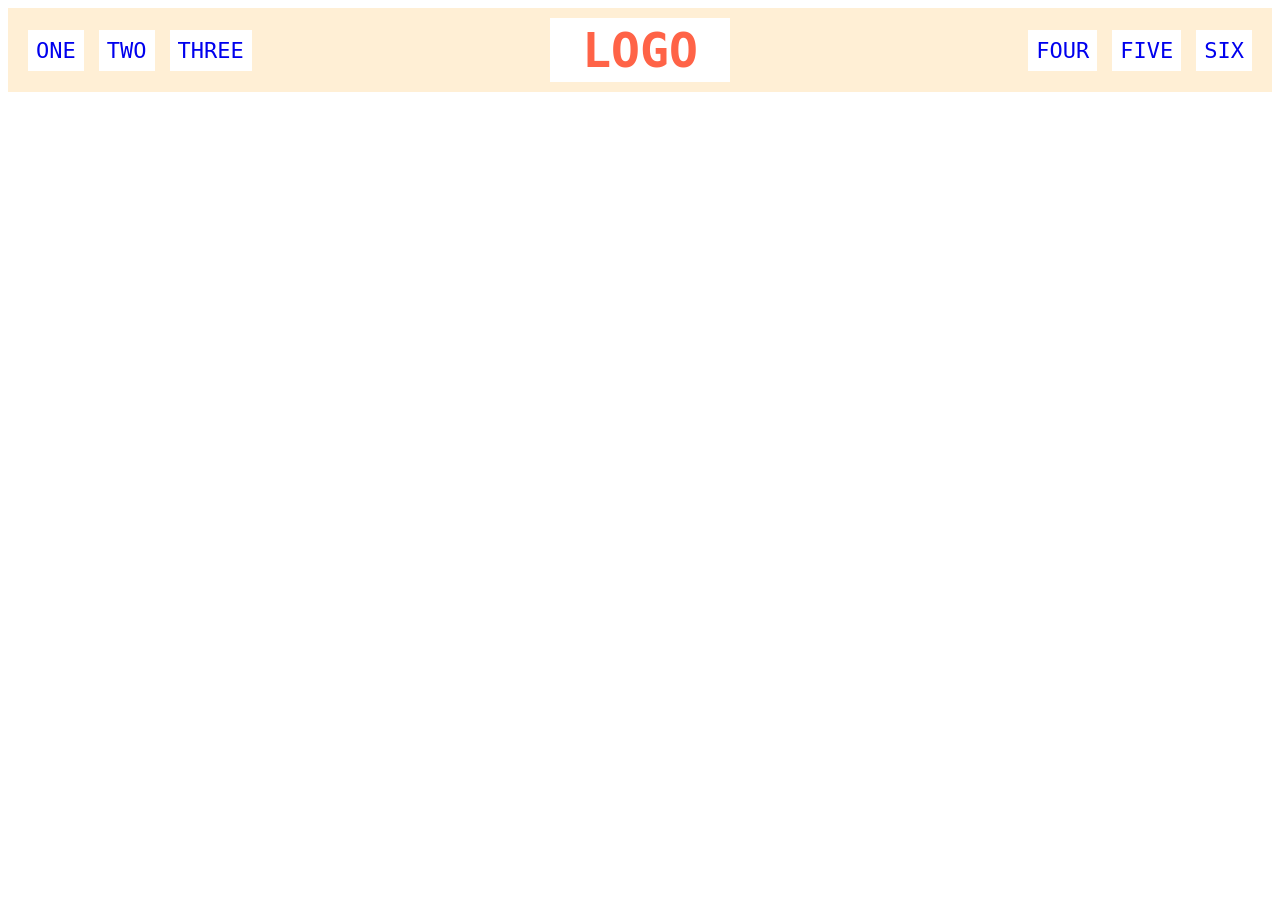
<file: foundations/flex/02-flex-header/index.html>
<!DOCTYPE html>
<html lang="en">
  <head>
    <meta charset="UTF-8">
    <meta http-equiv="X-UA-Compatible" content="IE=edge">
    <meta name="viewport" content="width=device-width, initial-scale=1.0">
    <title>Flex Header</title>
    <link rel="stylesheet" href="style.css">
  </head>
  <body>
    <div class="header">
      
      <div class="left-links">
        <ul>
          <li><a href="#">ONE</a></li>
          <li><a href="#">TWO</a></li>
          <li><a href="#">THREE</a></li>
        </ul>
      </div>

      <div class="logo">LOGO</div>

      <div class="right-links">
        <ul>
          <li><a href="#">FOUR</a></li>
          <li><a href="#">FIVE</a></li>
          <li><a href="#">SIX</a></li>
        </ul>
      </div>

    </div>
  </body>
</html>
</file>
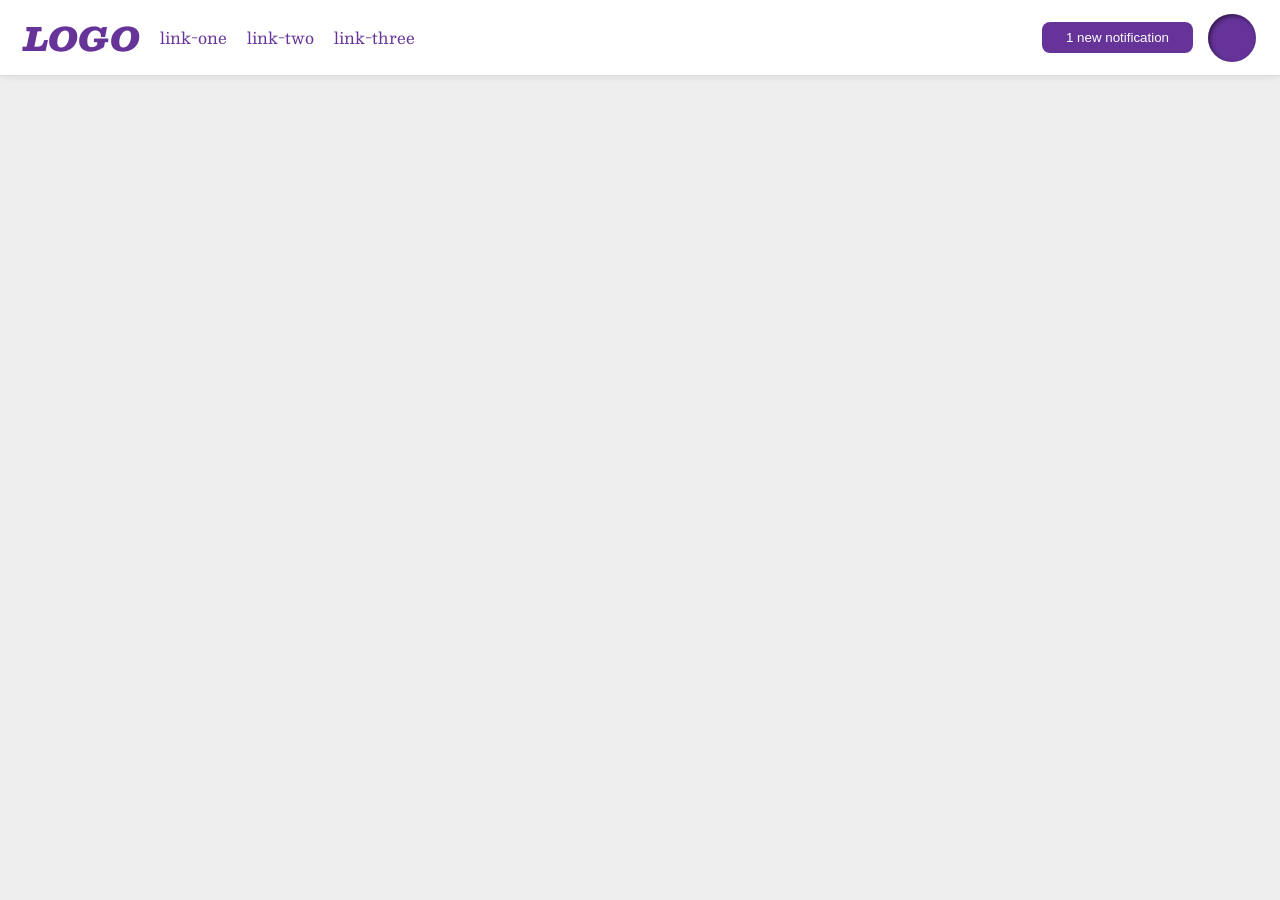
<file: foundations/flex/03-flex-header-2/index.html>
<!DOCTYPE html>
<html lang="en">
  <head>
    <meta charset="UTF-8">
    <meta http-equiv="X-UA-Compatible" content="IE=edge">
    <meta name="viewport" content="width=device-width, initial-scale=1.0">
    <title>Flex Header 2</title>
    <link rel="stylesheet" href="style.css">
  </head>
  <body>
    <div class="header">
      <div class="logo">
        LOGO
      </div>
      <ul class="links">
        <li><a href="https://google.com">link-one</a></li>
        <li><a href="https://google.com">link-two</a></li>
        <li><a href="https://google.com">link-three</a></li>
      </ul>

      <div class="right-elements">
        <button class="notifications">
          1 new notification
        </button>
        <div class="profile-image"></div>
      </div>

    </div>
  </body>
</html>
</file>
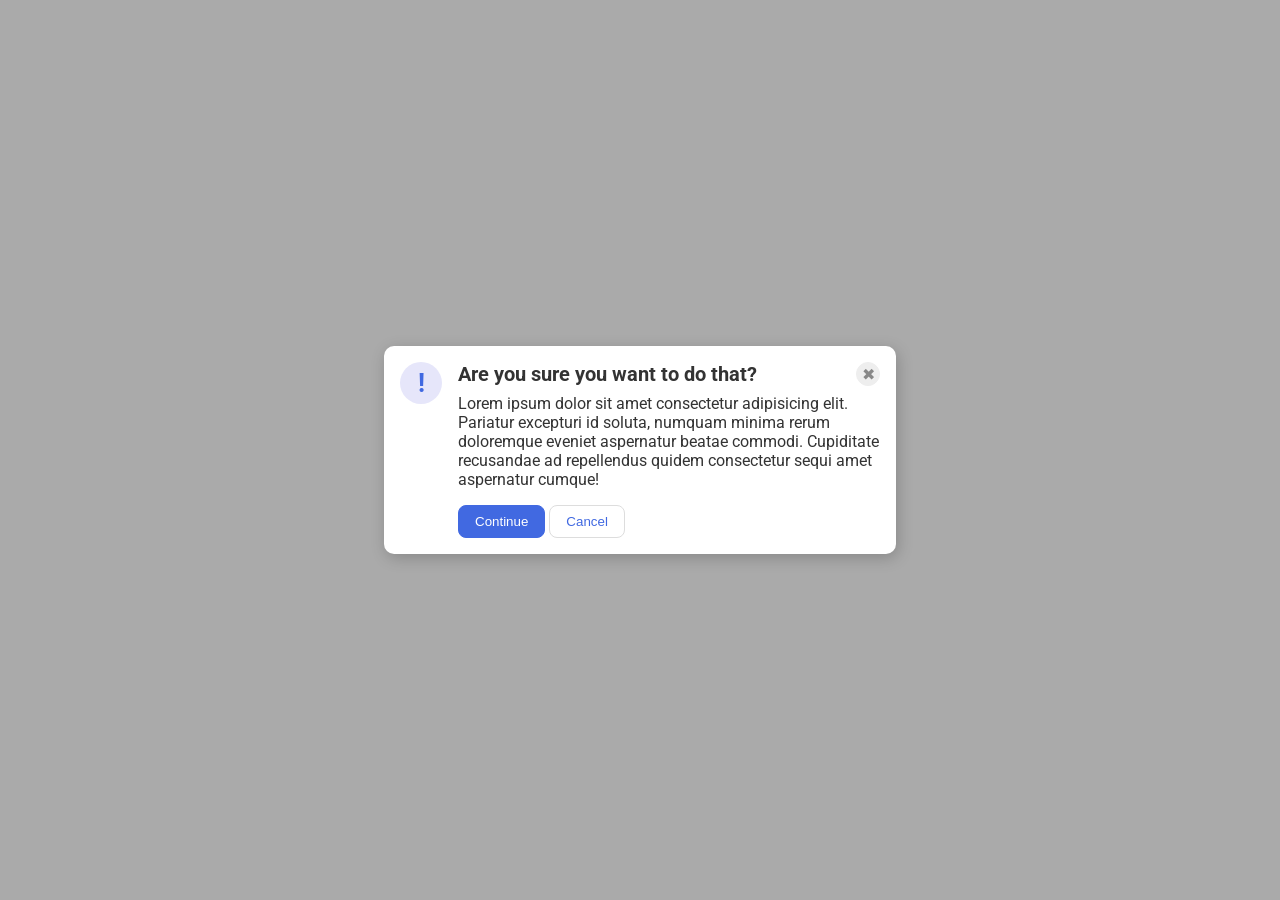
<file: foundations/flex/05-flex-modal/index.html>
<!DOCTYPE html>
<html lang="en">
  <head>
    <meta charset="UTF-8">
    <meta http-equiv="X-UA-Compatible" content="IE=edge">
    <meta name="viewport" content="width=device-width, initial-scale=1.0">
    <link rel="stylesheet" href="style.css">
    <title>Modal</title>
  </head>
  <body>
    <div class="modal">
      <div class="icon">!</div>
      <div class="container">
      <div class="header">Are you sure you want to do that?
        <button class="close-button">✖</button>
      </div>
    
      <div class="text">Lorem ipsum dolor sit amet consectetur adipisicing elit. Pariatur excepturi id soluta, numquam minima rerum doloremque eveniet aspernatur beatae commodi. Cupiditate recusandae ad repellendus quidem consectetur sequi amet aspernatur cumque!</div>
      <button class="continue">Continue</button>
      <button class="cancel">Cancel</button>
      
      </div>
      
    </div>
  </body>
</html>
</file>
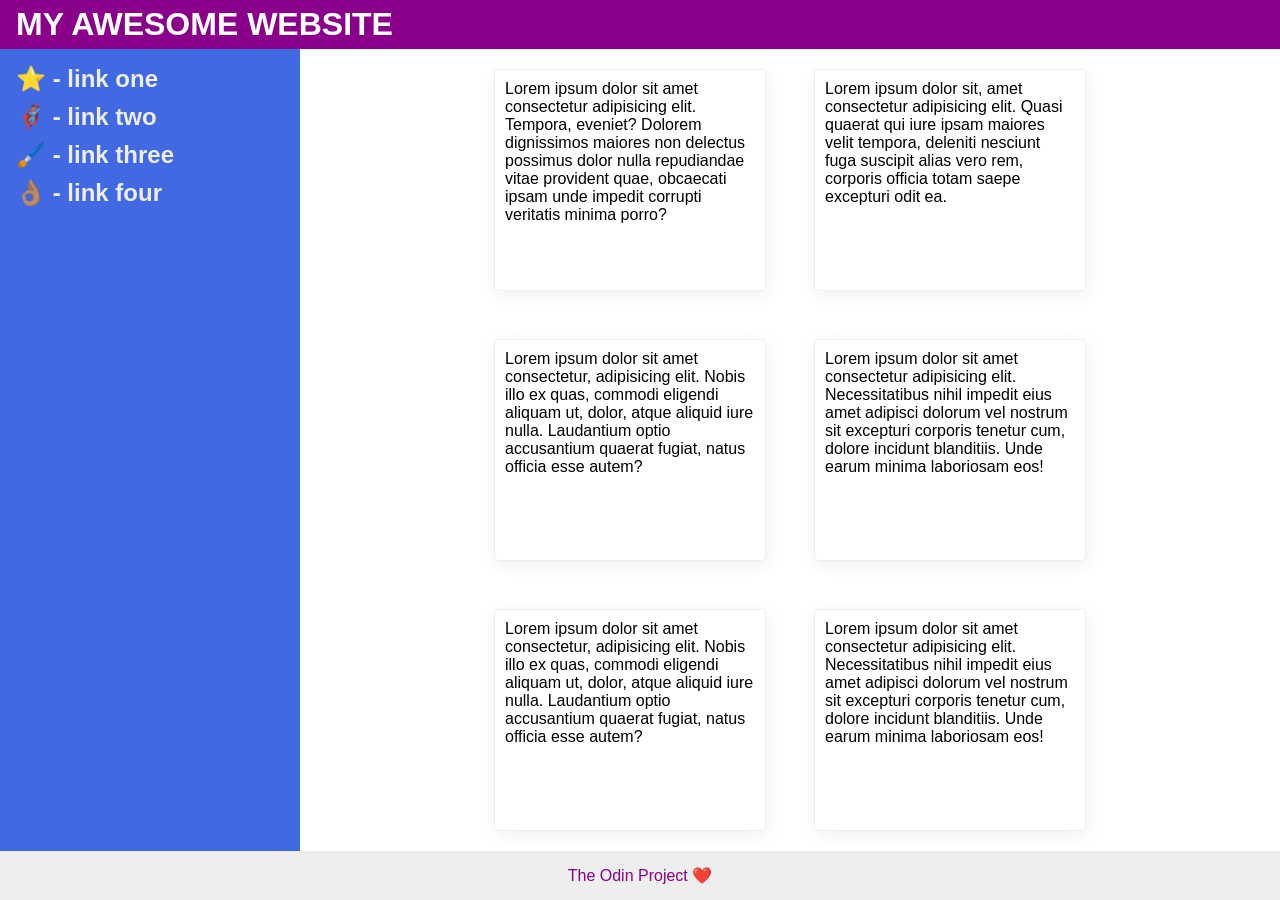
<file: foundations/flex/07-flex-layout-2/index.html>
<!DOCTYPE html>
<html lang="en">
  <head>
    <meta charset="UTF-8">
    <meta http-equiv="X-UA-Compatible" content="IE=edge">
    <meta name="viewport" content="width=device-width, initial-scale=1.0">
    <title>The Holy Grail</title>
    <link rel="stylesheet" href="style.css">
  </head>
  <body>
    <div class="header">
      MY AWESOME WEBSITE
    </div>
    
    <div class="content">
      <div class="sidebar">
        <ul>
          <li><a href="#">⭐ - link one</a></li>
          <li><a href="#">🦸🏽‍♂️ - link two</a></li>
          <li><a href="#">🖌️ - link three</a></li>
          <li><a href="#">👌🏽 - link four</a></li>
        </ul>
      </div>

      <div class="card-container">
        <div class="card">Lorem ipsum dolor sit amet consectetur adipisicing elit. Tempora, eveniet? Dolorem dignissimos maiores non delectus possimus dolor nulla repudiandae vitae provident quae, obcaecati ipsam unde impedit corrupti veritatis minima porro?</div>
        <div class="card">Lorem ipsum dolor sit, amet consectetur adipisicing elit. Quasi quaerat qui iure ipsam maiores velit tempora, deleniti nesciunt fuga suscipit alias vero rem, corporis officia totam saepe excepturi odit ea.</div>
        <div class="card">Lorem ipsum dolor sit amet consectetur, adipisicing elit. Nobis illo ex quas, commodi eligendi aliquam ut, dolor, atque aliquid iure nulla. Laudantium optio accusantium quaerat fugiat, natus officia esse autem?</div>
        <div class="card">Lorem ipsum dolor sit amet consectetur adipisicing elit. Necessitatibus nihil impedit eius amet adipisci dolorum vel nostrum sit excepturi corporis tenetur cum, dolore incidunt blanditiis. Unde earum minima laboriosam eos!</div>
        <div class="card">Lorem ipsum dolor sit amet consectetur, adipisicing elit. Nobis illo ex quas, commodi eligendi aliquam ut, dolor, atque aliquid iure nulla. Laudantium optio accusantium quaerat fugiat, natus officia esse autem?</div>
        <div class="card">Lorem ipsum dolor sit amet consectetur adipisicing elit. Necessitatibus nihil impedit eius amet adipisci dolorum vel nostrum sit excepturi corporis tenetur cum, dolore incidunt blanditiis. Unde earum minima laboriosam eos!</div>
      </div>

    </div>

    <div class="footer">
      The Odin Project ❤️
    </div>
  </body>
</html>
</file>
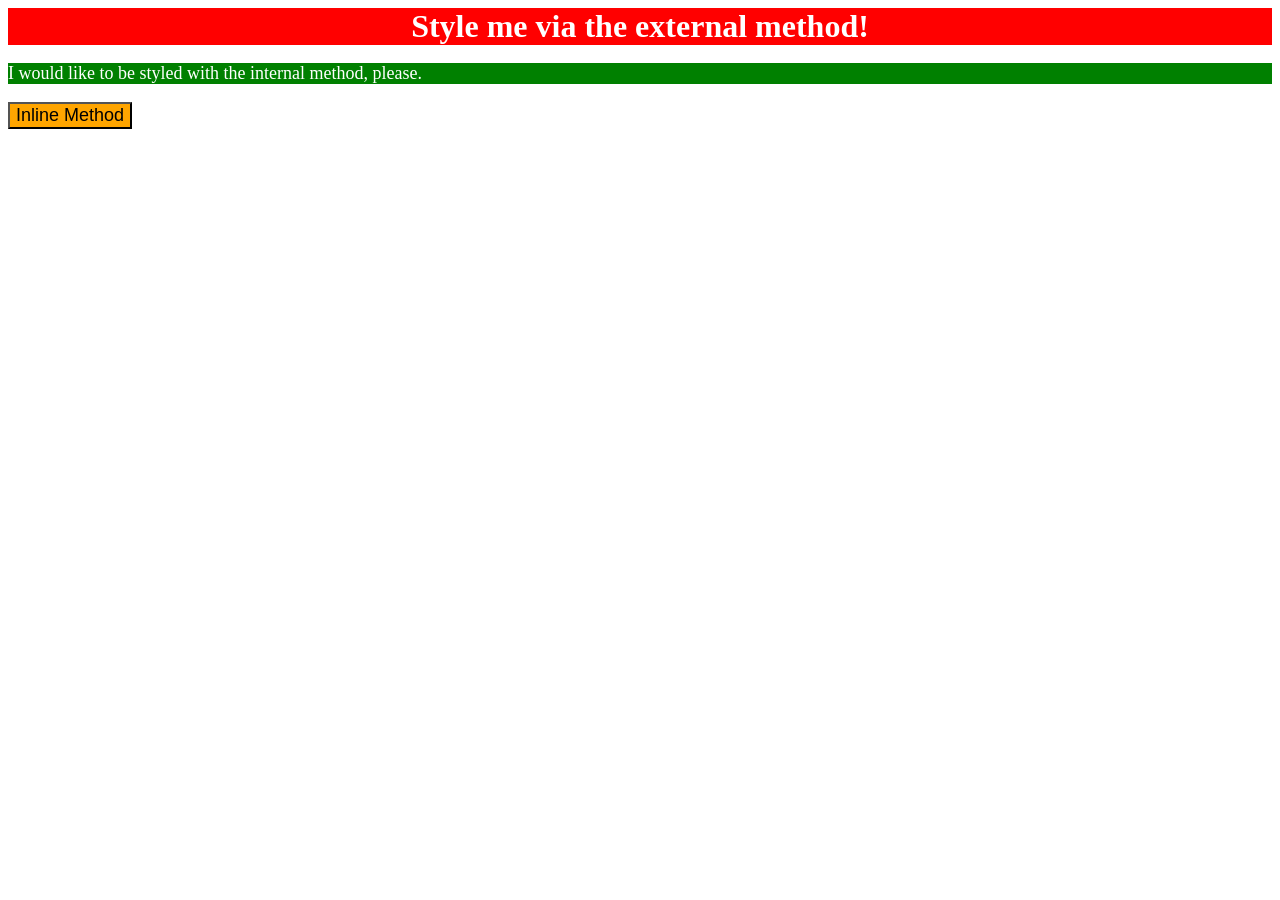
<file: foundations/intro-to-css/01-css-methods/index.html>
<!DOCTYPE html>
<html lang="en">
  <head>
    <meta charset="UTF-8">
    <meta http-equiv="X-UA-Compatible" content="IE=edge">
    <meta name="viewport" content="width=device-width, initial-scale=1.0">
    <link rel="stylesheet" href="./styles.css">
    <title>Methods for Adding CSS</title>
    
    <style>
      p {
        background-color: green;
        color: white;
        font-size: 18px;
      }
    </style>
  </head>
  <body>
    <div>Style me via the external method!</div>
    <p>I would like to be styled with the internal method, please.</p>
    <button style="background-color: orange; font-size: 18px;">Inline Method</button>
  </body>
</html>
</file>
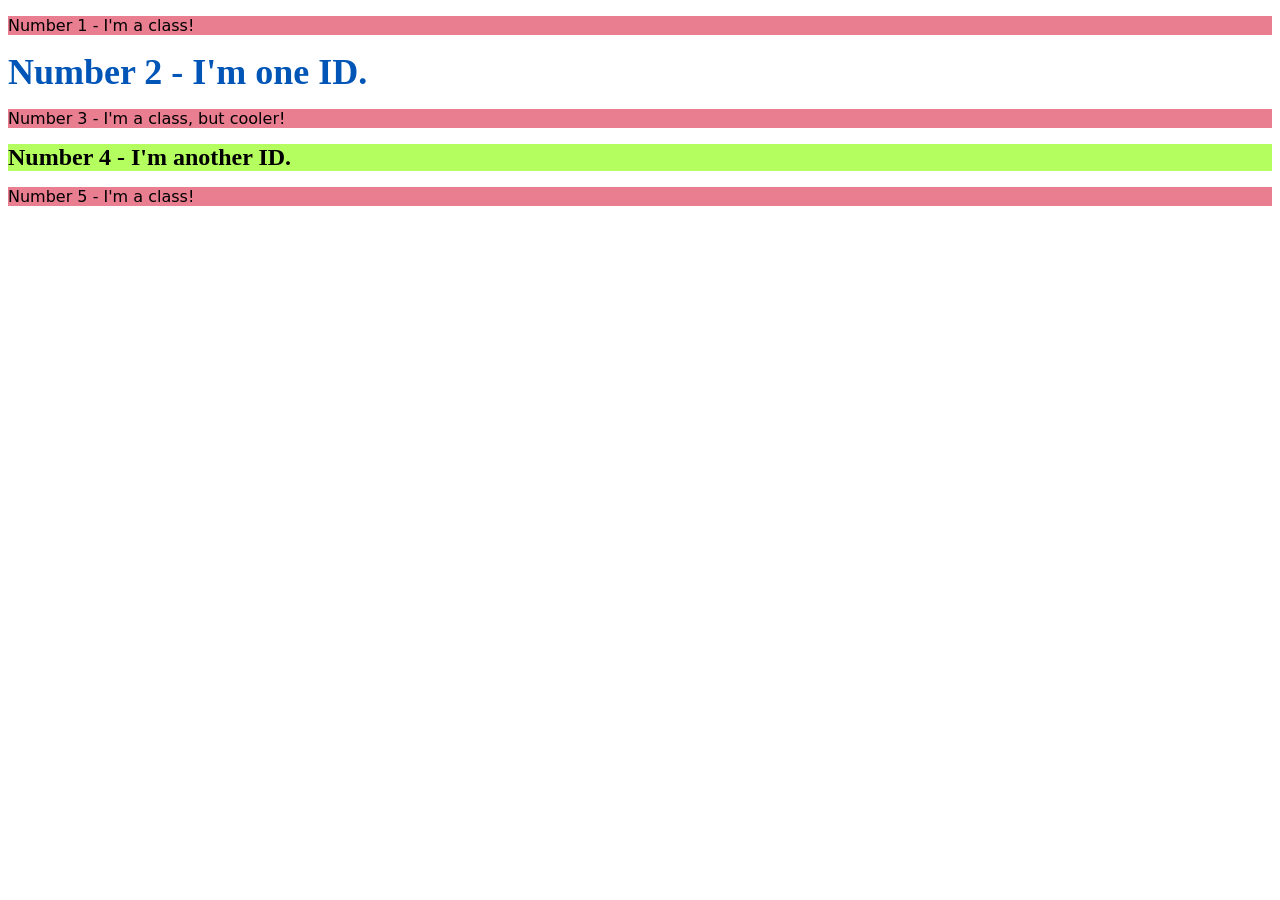
<file: foundations/intro-to-css/02-class-id-selectors/index.html>
<!DOCTYPE html>
<html lang="en">
  <head>
    <meta charset="UTF-8">
    <meta http-equiv="X-UA-Compatible" content="IE=edge">
    <meta name="viewport" content="width=device-width, initial-scale=1.0">
    <title>Class and ID Selectors</title>
    <link rel="stylesheet" href="style.css">
  </head>
  <body>
    <p>Number 1 - I'm a class!</p>
    <div id="second-element">Number 2 - I'm one ID.</div>
    <p class="p-but-cooler">Number 3 - I'm a class, but cooler!</p>
    <div id="green-element" class="font-size">Number 4 - I'm another ID.</div>
    <p>Number 5 - I'm a class!</p>
  </body>
</html>
</file>
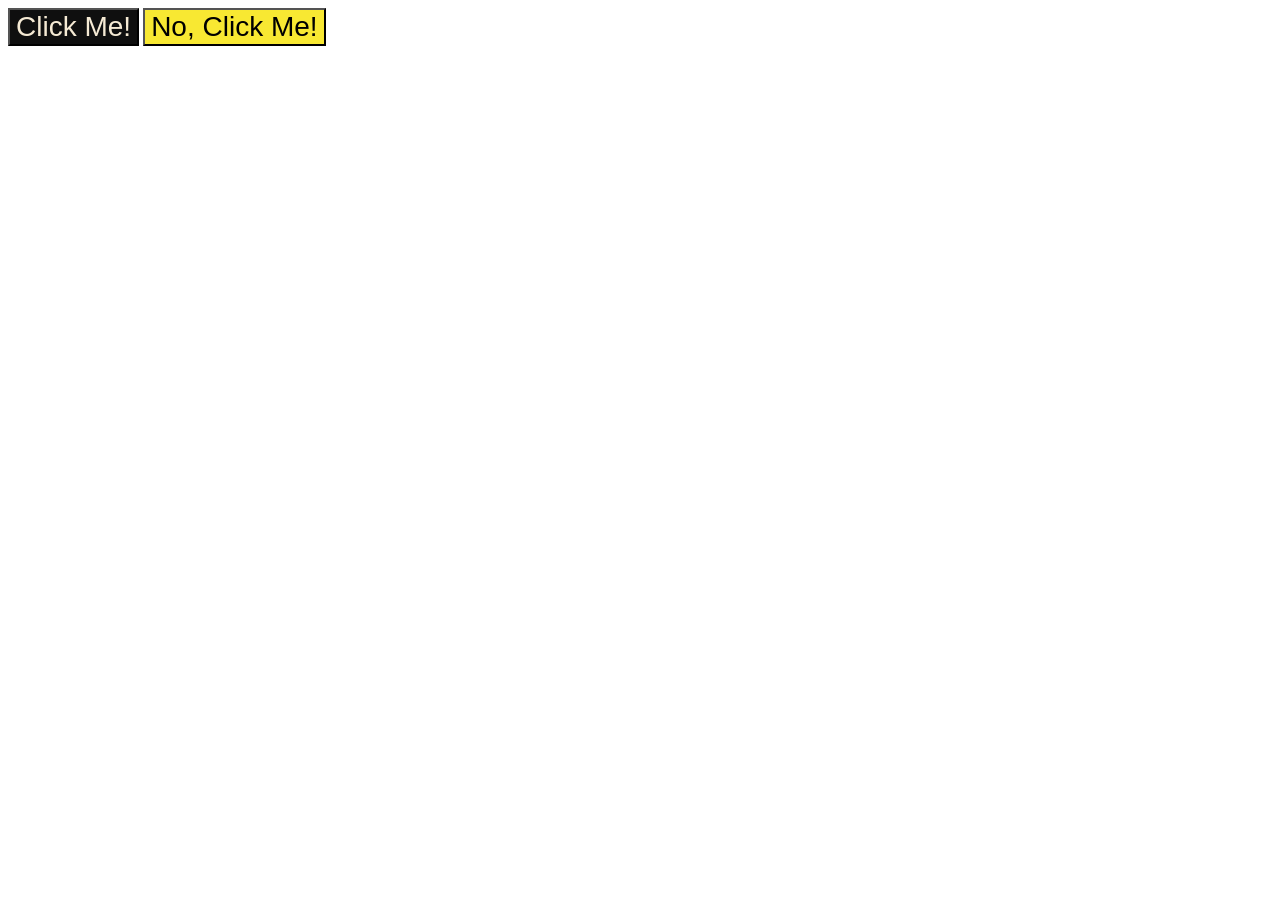
<file: foundations/intro-to-css/03-grouping-selectors/index.html>
<!DOCTYPE html>
<html lang="en">
  <head>
    <meta charset="UTF-8">
    <meta http-equiv="X-UA-Compatible" content="IE=edge">
    <meta name="viewport" content="width=device-width, initial-scale=1.0">
    <title>Grouping Selectors</title>
    <link rel="stylesheet" href="style.css">
  </head>
  <body>
    <button class="first"">Click Me!</button>
    <button class="second">No, Click Me!</button>
  </body>
</html>
</file>
<file: foundations/flex/02-flex-header/style.css>
.header  {
  font-family: monospace;
  background: papayawhip;
  display: flex;
  justify-content: space-between;
  align-items: center;
}

.logo {
  font-size: 48px;
  font-weight: 900;
  color: tomato;
  background: white;
  padding: 4px 32px;
  margin: 10px;
}


ul {
  /* this removes the dots on the list items*/
  list-style-type: none;
  padding: 0px;
  margin: 20px;
  display: flex;
  gap: 15px;
}

a {
  font-size: 22px;
  background: white;
  padding: 8px;
  /* this removes the line under the links */
  text-decoration: none;
}
</file>
<file: foundations/flex/03-flex-header-2/style.css>
/* this is some magical font-importing.  
you'll learn about it later. */
@import url('https://fonts.googleapis.com/css2?family=Besley:ital,wght@0,400;1,900&display=swap');

body {
  margin: 0;
  background: #eee;
  font-family: Besley, serif;
}

.header {
  background: white;
  border-bottom: 1px solid #ddd;
  box-shadow: 0 0 8px rgba(0,0,0,.1);
  display: flex;
  align-items: center;
  padding: 8px;
}

.profile-image {
  background: rebeccapurple;
  box-shadow: inset 2px 2px 4px rgba(0,0,0,.5);
  border-radius: 50%;
  width: 48px;
  height: 48px;
  flex-shrink: 0;
}

.logo {
  color: rebeccapurple;
  font-size: 32px;
  font-weight: 900;
  font-style: italic;
  margin-left: 16px;
}

.links {
  display: flex;
  gap: 20px;
  margin-right: auto;
  margin-left: 10px;
}

.right-elements {
  display: flex;
  gap: 15px;;
  margin-right: 16px;
}


button {
  border: none;
  border-radius: 8px;
  background: rebeccapurple;
  color: white;
  padding: 8px 24px;
  align-self: center;
  
}

a {
  /* this removes the line under our links */
  text-decoration: none;
  color: rebeccapurple;
}

ul {
  list-style-type: none;
  padding: 0px 10px;
}
</file>
<file: foundations/flex/05-flex-modal/style.css>
@import url('https://fonts.googleapis.com/css2?family=Roboto:wght@400;700&display=swap');

html, body {
  height: 100%;
}

body {
  font-family: Roboto, sans-serif;
  margin: 0;
  background: #aaa;
  color: #333;
  /* I'll give you this one for free lol */
  display: flex;
  align-items: center;
  justify-content: center;
}

.modal {
  background: white;
  width: 480px;
  border-radius: 10px;
  box-shadow: 2px 4px 16px rgba(0,0,0,.2);
  display: flex;
  gap: 16px;
  padding: 16px;
}

.icon {
  flex-shrink: 0;
}

.header {
  display: flex;
  align-items: center;
  justify-content: space-between;
  font-weight: bold;
  font-size: 20px;
  margin-bottom: 8px;
}

.text {
  margin-bottom: 16px;
}

.icon {
  color: royalblue;
  font-size: 26px;
  font-weight: 700;
  background: lavender;
  width: 42px;
  height: 42px;
  border-radius: 50%;
  display: flex;
  align-items: center;
  justify-content: center;
}

.close-button {
  background: #eee;
  border-radius: 50%;
  color: #888;
  font-weight: 400;
  font-size: 16px;
  height: 24px;
  width: 24px;
  display: flex;
  align-items: center;
  justify-content: center;
  border: 1px solid #eee;
  padding: 0;
}

button {
  cursor: pointer;
  padding: 8px 16px;
  border-radius: 8px;
}

button.continue {
  background: royalblue;
  border: 1px solid royalblue;
  color: white;
}

button.cancel {
  background: white;
  border: 1px solid #ddd;
  color: royalblue;
}
</file>
<file: foundations/flex/07-flex-layout-2/style.css>
body {
  font-family: -apple-system, BlinkMacSystemFont, 'Segoe UI', Roboto, Oxygen, Ubuntu, Cantarell, 'Open Sans', 'Helvetica Neue', sans-serif;
  margin: 0;
  min-height: 100vh;
  display: flex;
  flex-direction: column;
  height: 100vh;
}

a {
  text-decoration: none;
  color: #eee;
}

ul {
  display: flex;
  flex-direction: column;
  align-items: flex-start;
  gap: 10px;
  list-style: none;
  padding: 0;
  margin: 0;
}

ul a {
  font-size: 24px;
  font-weight: bold;;
}

.header {
  display: flex;
  align-items: center;
  height: 72px;
  background: darkmagenta;
  color: white;
  font-weight: 900;
  padding-left: 16px;
  font-size: 32px
}

.footer {
  display: flex;
  justify-content: center;
  align-items: center;
  height: 72px;
  background: #eee;
  color: darkmagenta

}

.sidebar {
  width: 300px;
  background: royalblue;
  box-sizing: border-box;
  flex: 1 0.3 auto;
  font-size: 20px;
  flex-shrink: 0;
  padding: 16px;
}

.card {
  border: 1px solid #eee;
  box-shadow: 2px 4px 16px rgba(0,0,0,.06);
  border-radius: 4px;
  min-width: 200px;
  max-width: 250px;
  min-height: 200px;;
  max-height: 250px;
  padding: 10px;
}

.card-container {
  display: flex;
  flex-wrap: wrap;
  justify-content: center;
  align-items: center;
  padding: 20px 40px;
  gap: 48px;
}

.content {
  display: flex;
  flex-grow: 1;
}
</file>
<file: foundations/intro-to-css/01-css-methods/styles.css>
div {
    background-color: red;
    color: white;
    font-size: 32px;
    font-weight: bold;
    text-align: center;
}
</file>
<file: foundations/intro-to-css/02-class-id-selectors/style.css>
/* Add CSS Styling */
p {
    background-color: #e97e90;
    font-family: Verdana, "DejaVu Sans", sans-serif
}

.font-size {
    font-size: 24px;
}

#second-element {
    color: #0055b7;
    font-size: 36px;
    font-weight: bold;;
}

#green-element {
    background-color: #b4ff5f;
    font-weight: bold;
}
</file>
<file: foundations/intro-to-css/03-grouping-selectors/style.css>
/* Add CSS Styling */
.first,
.second {
    font-size: 28px;
    font-family: Helvetica, "Times new Roman", sans-serif;
}


.first {
    background-color: rgb(15, 15, 15);
    color: rgb(245, 234, 212)
}

.second {
    background-color: rgb(248, 232, 50);
}
</file>
